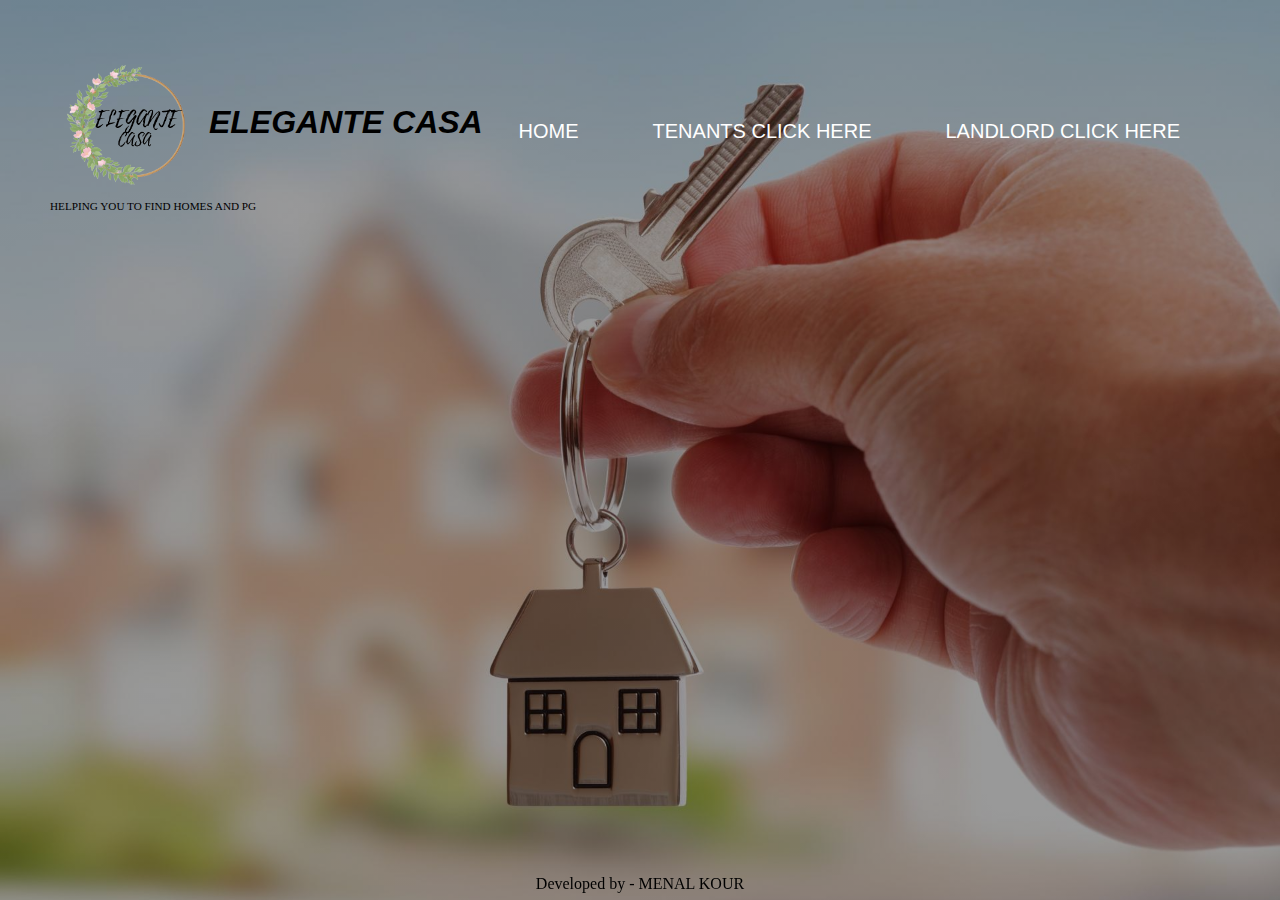
<file: index.html>
<!DOCTYPE html>
<html lang="en">
<head>
    <meta charset="UTF-8">
    <title>FORM</title>
    <link rel="stylesheet" href="style.css">
    <script>src="validation.js"</script>
    <style>
        body{
            background-image: url('abb.jpg');
            background-repeat: no-repeat;
            background-size: cover;
        }
        h1{
           font-weight: bold;
            font-family: -apple-system, BlinkMacSystemFont, 'Segoe UI', Roboto, Oxygen, Ubuntu, Cantarell, 'Open Sans', 'Helvetica Neue', sans-serif;
        }
        p{
           font-size: 70%;
        
       }
       
    </style>
    
</head>
<body>
    <div class="full-page">
        <div class="navbar">
            <div>

            
           <i><h1><img src="menal.png" width=150px height=150px style="vertical-align:middle;align-items: left;"> ELEGANTE CASA</h1></i>
           <p>HELPING YOU TO FIND HOMES AND PG</p>
        </div>
        <nav class="navbar-inverse" style="position:sticky;top:0;z-index:99999">

            <div class="collapse navbar-collapse" id="myNavbar">
                <ul class ="nav navbar-nav" id="MenuItems">
               
                    <li><a href="home.html" target="blank">HOME</a></li>
                    <li><a href='land.html'>TENANTS CLICK HERE</a></li>
                    
                    <li><button class='loginbtn' onclick="document.getElementById('login-form').style.display='block'" style="width:auto;">LANDLORD CLICK HERE</button></li>
                    
                   
                </ul>
            </nav>
        
        </div>
        <div id='login-form'class='login-page'>
            <div class="form-box">
                <div class='button-box'>
                    <div id='btn'></div>
                    <button type='button'onclick='login()'class='toggle-btn'>Log In</button>
                    <button type='button'onclick='register()'class='toggle-btn'>Sign Up</button>
                </div>
                <form id='login' class='input-group-login'  name="myForm" action="/action_page.php" onsubmit="return validateForm()" method="post" required>
                    <input type='text'class='input-field'placeholder='Email Id' required >
		    <input type='password'class='input-field'placeholder='Enter Password' pattern="(?=.*\d)(?=.*[a-z])(?=.*[A-Z]).{8,}" title="Must contain at least one number and one uppercase and lowercase letter, and at least 8 or more characters" required>
            <button type='submit'class='submit-btn'>Log in</button>
            <a href="#">FORGET PASSWORD?</a>
          
            
            <div id="message">
                <h4>Password must contain the following:</h4>
                <p id="letter" class="invalid">A <b>lowercase</b> letter</p>
                <p id="capital" class="invalid">A <b>capital (uppercase)</b> letter</p>
                <p id="number" class="invalid">A <b>number</b></p>
                <p id="length" class="invalid">Minimum <b>8 characters</b></p>
              </div>
		 </form>
		 <form id='register' class='input-group-register'>
		     <input type='text'class='input-field'placeholder='First Name' required>
		     <input type='text'class='input-field'placeholder='Last Name ' required>
		     <input type='email'class='input-field'placeholder='Email Id' required>
		     <input type='password'class='input-field'placeholder='Enter Password' required>
		     <input type='password'class='input-field'placeholder='Confirm Password'  required>
		                                                     
                    <button type='submit'class='submit-btn'>Register</button>
	         </form>
            </div>
        </div>
    </div>
    <script>
        var x=document.getElementById('login');
		var y=document.getElementById('register');
		var z=document.getElementById('btn');
		function register()
		{
			x.style.left='-400px';
			y.style.left='50px';
			z.style.left='110px';
		}
		function login()
		{
			x.style.left='50px';
			y.style.left='450px';
			z.style.left='0px';
		}
	</script>
	<script>
        var modal = document.getElementById('login-form');
        window.onclick = function(event) 
        {
            if (event.target == modal) 
            {
                modal.style.display = "none";
            }
        }
    </script>
    

    <div class="copy_right_footer">
        Developed by - MENAL KOUR
      </div>
</body>
</html>
</file>
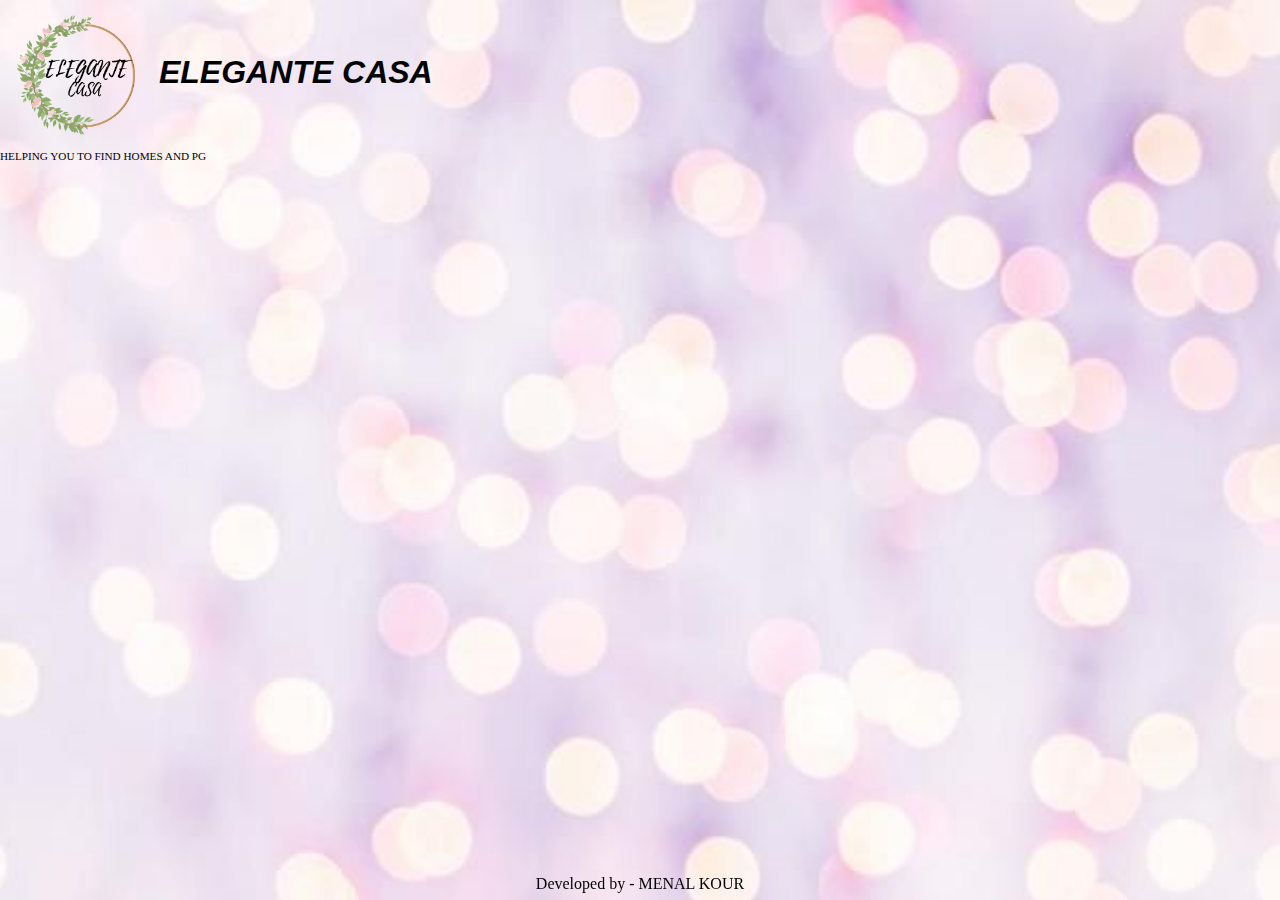
<file: home.html>
<!DOCTYPE html>
<html>
    <head>
        <title>HOME</title>
        <link rel="stylesheet" href="style.css">
        <style>
            body{
                background-image: url('aaaa.jpg');
                background-repeat: no-repeat;
                background-size: cover;
            }
            h1{
           font-weight: bold;
            font-family: -apple-system, BlinkMacSystemFont, 'Segoe UI', Roboto, Oxygen, Ubuntu, Cantarell, 'Open Sans', 'Helvetica Neue', sans-serif;
        }
       p{
           font-size: 70%;
        
       }
        </style>
    </head>
    <body>
        <div class="m">
       <i><h1><img src="menal.png" width=150px height=150px style="vertical-align:middle;align-items: left;"> ELEGANTE CASA </h1></i>
    <left><p>HELPING YOU TO FIND HOMES AND PG</p></left>
    </div>
    </body>

    <div class="copy_right_footer">
        Developed by - MENAL KOUR
      </div>
</html>
</file>
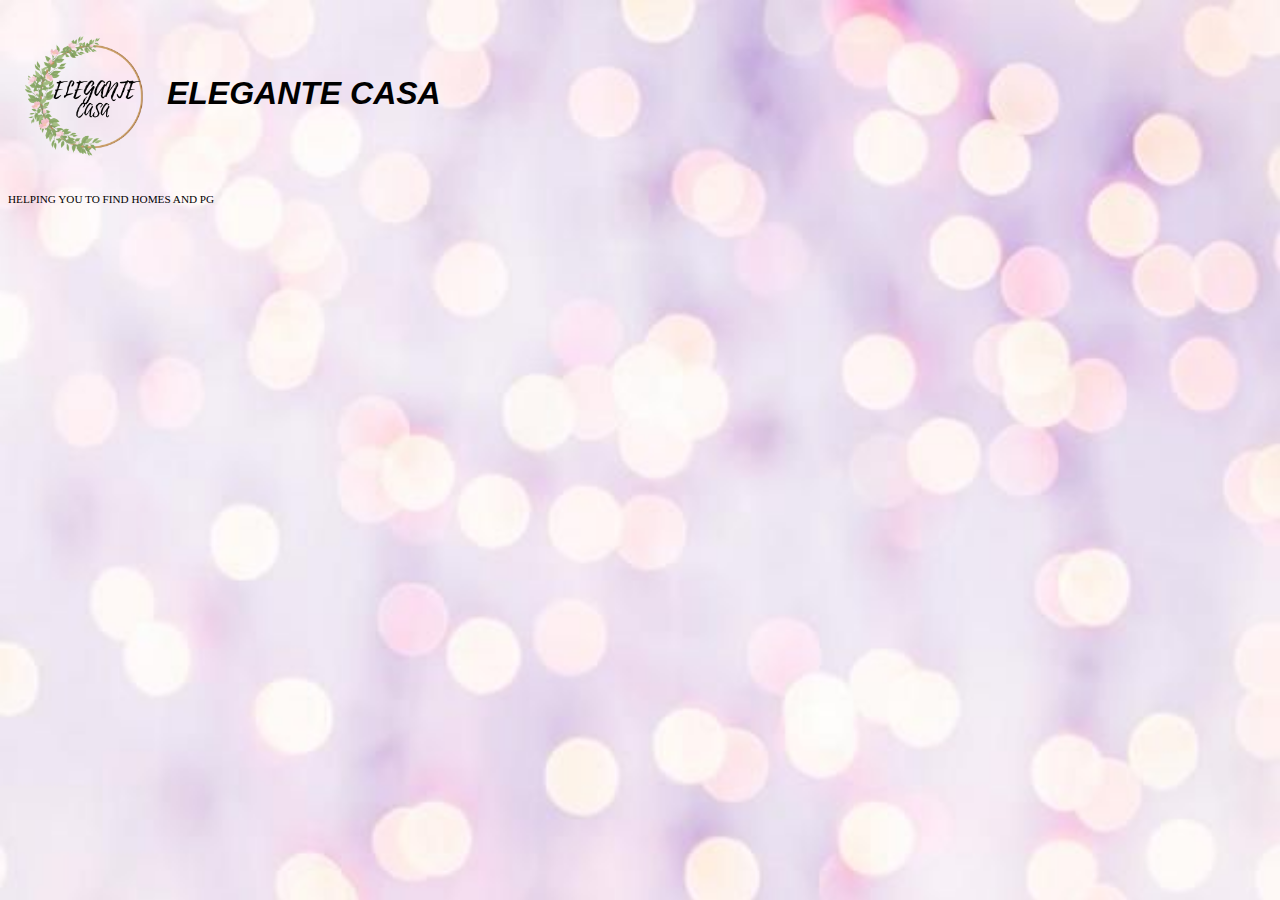
<file: home2.html>
<!DOCTYPE html>
<html>
    <head>
        <title>HOME 2</title>
        <style>
            body{
                background-image: url('aaaa.jpg');
                background-repeat: no-repeat;
                background-size: cover;
            }
            h1{
           font-weight: bold;
            font-family: -apple-system, BlinkMacSystemFont, 'Segoe UI', Roboto, Oxygen, Ubuntu, Cantarell, 'Open Sans', 'Helvetica Neue', sans-serif;
        }
        p{
            font-size: 70%;
         
        }
        </style>
    </head>
    <body>
   
        <i><h1><img src="menal.png" width=150px height=150px style="vertical-align:middle;align-items: left;"> ELEGANTE CASA</h1></i>
        <left><p>HELPING YOU TO FIND HOMES AND PG</p></left>
    </body>
</html>
</file>
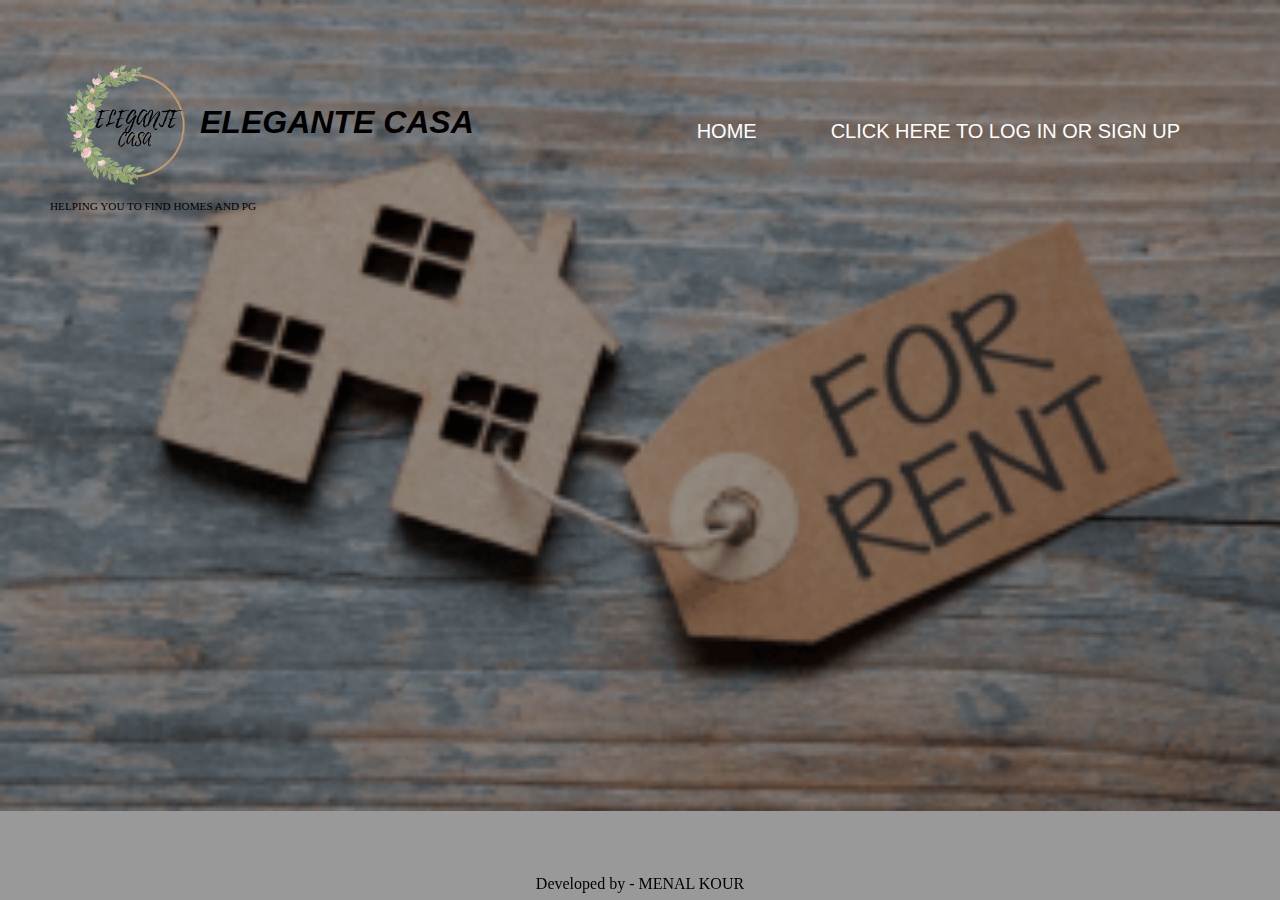
<file: land.html>
<!DOCTYPE html>
<html lang="en">
<head>
    <meta charset="UTF-8">
    <title>TENANT</title>
    <link rel="stylesheet" href="style.css">
    <script>src="validation.js"</script>
    <style>
        body{
            background-image: url('1.png');
            background-repeat: no-repeat;
            background-size: cover;
        }
        h1{
           font-weight: bold;
            font-family: -apple-system, BlinkMacSystemFont, 'Segoe UI', Roboto, Oxygen, Ubuntu, Cantarell, 'Open Sans', 'Helvetica Neue', sans-serif;
        }
        p{
           font-size: 70%;
        
       }
    </style>
    <!---we had linked our css file----->
</head>
<body>
    <div class="full-page">
        <div class="navbar">
            <div>
              <i><h1><img src="menal.png" width=150px height=150px style="vertical-align:middle;align-items: left;">ELEGANTE CASA</h1></i> 
              <left><p>HELPING YOU TO FIND HOMES AND PG</p></left>
            </div>
            <nav>
                <ul id='MenuItems'>
                   <li><a href="home2.html" target="blank">HOME</a></li>
                    <li><button class='loginbtn' onclick="document.getElementById('login-form').style.display='block'" style="width:auto;">CLICK HERE TO LOG IN OR SIGN UP</button></li>
                </ul>
            </nav>
        </div>
        <div id='login-form'class='login-page'>
            <div class="form-box">
                <div class='button-box'>
                    <div id='btn'></div>
                    <button type='button'onclick='login()'class='toggle-btn'>Log In</button>
                    <button type='button'onclick='register()'class='toggle-btn'>SIGN UP</button>
                </div>
                <form id='login' class='input-group-login'  name="myForm" action="/action_page.php" onsubmit="return validateForm()" method="post" required>
                    <input type='text'class='input-field'placeholder='Email Id' required  style="color: white;">
		    <input type='password'class='input-field'placeholder='Enter Password' pattern="(?=.*\d)(?=.*[a-z])(?=.*[A-Z]).{8,}" title="Must contain at least one number and one uppercase and lowercase letter, and at least 8 or more characters" required>
		 
            <button type='submit'class='submit-btn'>Log in</button>
            <a href="#">FORGET PASSWORD?</a>
            <div id="message">
                <h4>Password must contain the following:</h4>
                <p id="letter" class="invalid">A <b>lowercase</b> letter</p>
                <p id="capital" class="invalid">A <b>capital (uppercase)</b> letter</p>
                <p id="number" class="invalid">A <b>number</b></p>
                <p id="length" class="invalid">Minimum <b>8 characters</b></p>
              </div>
		 </form>
		 <form id='register' class='input-group-register'>
		     <input type='text'class='input-field'placeholder='First Name' required>
		     <input type='text'class='input-field'placeholder='Last Name ' required>
		     <input type='email'class='input-field'placeholder='Email Id' required>
		     <input type='password'class='input-field'placeholder='Enter Password' required>
		     <input type='password'class='input-field'placeholder='Confirm Password'  required>
		                                               
                    <button type='submit'class='submit-btn'>Register</button>
	         </form>
            </div>
        </div>
    </div>
    <script>
        var x=document.getElementById('login');
		var y=document.getElementById('register');
		var z=document.getElementById('btn');
		function register()
		{
			x.style.left='-400px';
			y.style.left='50px';
			z.style.left='110px';
		}
		function login()
		{
			x.style.left='50px';
			y.style.left='450px';
			z.style.left='0px';
		}
	</script>
	<script>
        var modal = document.getElementById('login-form');
        window.onclick = function(event) 
        {
            if (event.target == modal) 
            {
                modal.style.display = "none";
            }
        }
    </script>

<div class="copy_right_footer">
    Developed by - MENAL KOUR
  </div>
</body>
</html>
</file>
<file: style.css>
*
{
    margin: 0;
    padding: 0;
    box-sizing: border-box;
}
.full-page
{
    height: 100%;
	width: 100%;
	background-image: linear-gradient(rgba(0,0,0,0.4),rgba(0,0,0,0.4));
	background-position: center;
	background-size: cover;
	position: absolute;
}
::placeholder{
    color: white;
}
.navbar
{
    display: flex;
    align-items: center;
    padding: 20px;
    padding-left: 50px;
    padding-right: 30px;
    padding-top: 50px;
}
nav
{
    flex: 1;
    text-align: right;
}
nav ul 
{
    display: inline-block;
    list-style: none;
}
nav ul li
{
    display: inline-block;
    margin-right: 70px;
}
nav ul li a
{
    text-decoration: none;
    font-size: 20px;
    color: white;
    font-family: sans-serif;
}
nav ul li button
{
    font-size: 20px;
    color: white;
    outline: none;
    border: none;
    background: transparent;
    cursor: pointer;
    font-family: sans-serif;
}
nav ul li button:hover
{
    color: aqua;
}
nav ul li a:hover
{
    color: aqua;
}
a
{
    margin-left: 10;
    text-decoration:none;
    color: #F3C693;
    font-size: 20px;
}
#login-form
{
    display: none;
}
.form-box
{
    margin-top: 0ch;
    width:380px;
	height:470px;
	position:relative;
	margin:1% auto;
	background:rgba(0,0,0,0.3);
	padding:5px;
    overflow: hidden;
    margin-bottom: 1000px;
}
.button-box
{
	width:220px;
	margin:35px auto;
	position:relative;
	box-shadow: 0 0 20px 9px #ff61241f;
	border-radius: 30px;
}
.toggle-btn
{
	padding:10px 30px;
	cursor:pointer;
	background:transparent;
	border:0;
	outline: none;
	position: relative;
}
#btn
{
	top: 0;
	left:0;
	position: absolute;
	width: 110px;
	height: 100%;
	background: #F3C693;
	border-radius: 30px;
	transition: .5s;
}
.input-group-login
{
	top: 150px;
	position:absolute;
	width:280px;
	transition:.5s;
}
.input-group-register
{
    top: 120px;
	position:absolute;
	width:280px;
	transition:.5s;
}
.input-field
{
	width: 100%;
	padding:10px 0;
	margin:5px 0;
	border-left:0;
	border-top:0;
	border-right:0;
	border-bottom: 1px solid #999;
	outline:none;
	background: transparent;
}
.submit-btn
{
	width: 85%;
	padding: 10px 30px;
	cursor: pointer;
    display: block;
    nav-down: auto;
	background: #F3C693;
    margin: 35px 0 10px;
	outline: none;
    border-radius: 30px;
   border: 1px solid;
  height: 32px;
    font-size: 12px;
   box-sizing: border-box;
color: #fff;
   
}
.copy_right_footer {
    position: fixed;
    color: black;
    bottom: 0;
    width: 100%;
    background-color:transparent;
    line-height: 2;
    text-align: center;
  }

span
{
	color:#777;
	font-size:12px;
	bottom:68px;
	position:absolute;
}
#login
{
	left:50px;
}
#login input
{
	color:white;
	font-size:15;
}
#register
{
	left:450px;
}
#register input
{
	color:white;
	font-size: 15;
}
</file>
